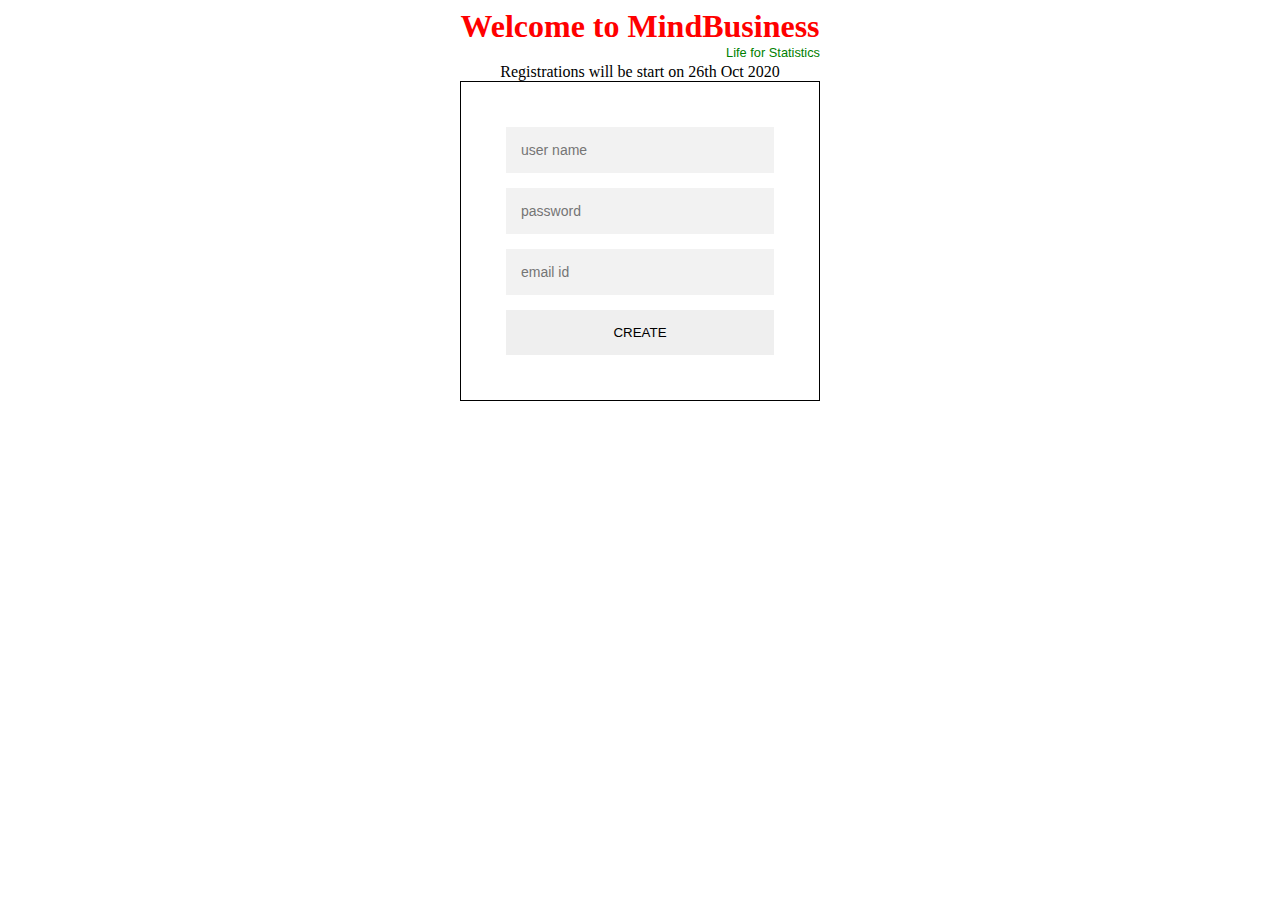
<file: index.html>
<html lang="en">
<head>
    
    <title>login and Registration form Design</title>
<div class ="h1">
    <h1>Welcome to MindBusiness</h1> 
    <p1>Life for Statistics</p1><br>
    <p>Registrations will be start on 26th Oct 2020</p>
</div>
<link rel ="stylesheet" href ="styles.css">


<script  type = "text/javascript">
function validate() {
      
      if( document.myForm.Name.value == "" ) {
         alert( "Please provide your name!" );
         document.myForm.Name.focus() ;
         return flase;
      }
      if( document.myForm.EMail.value == "" ) {
         alert( "Please provide your Email!" );
         document.myForm.EMail.focus() ;
         return false;
      }
      if( document.myForm.password.value == "Mani" ) {
         alert( "Please provide a zip in the format #####." );
         document.myForm.Zip.focus() ;
         return false;
      }
      
      return( true );
   }





</script>
</head>
<body>

    <form action = "s.html" name = "myForm" onsubmit = "return(validate());">
    <div class ="login_page">




        <div  class= "form">
            <form class ="register-form">
                <input  type ="text" placeholder="user name"/>
                <input  type ="text" placeholder="password"/>
                <input  type ="text" placeholder="email id"/>
                <button>Create</button>

            </form>

        </div>

    </div>


    </form>
    
</body>
</html>
</file>
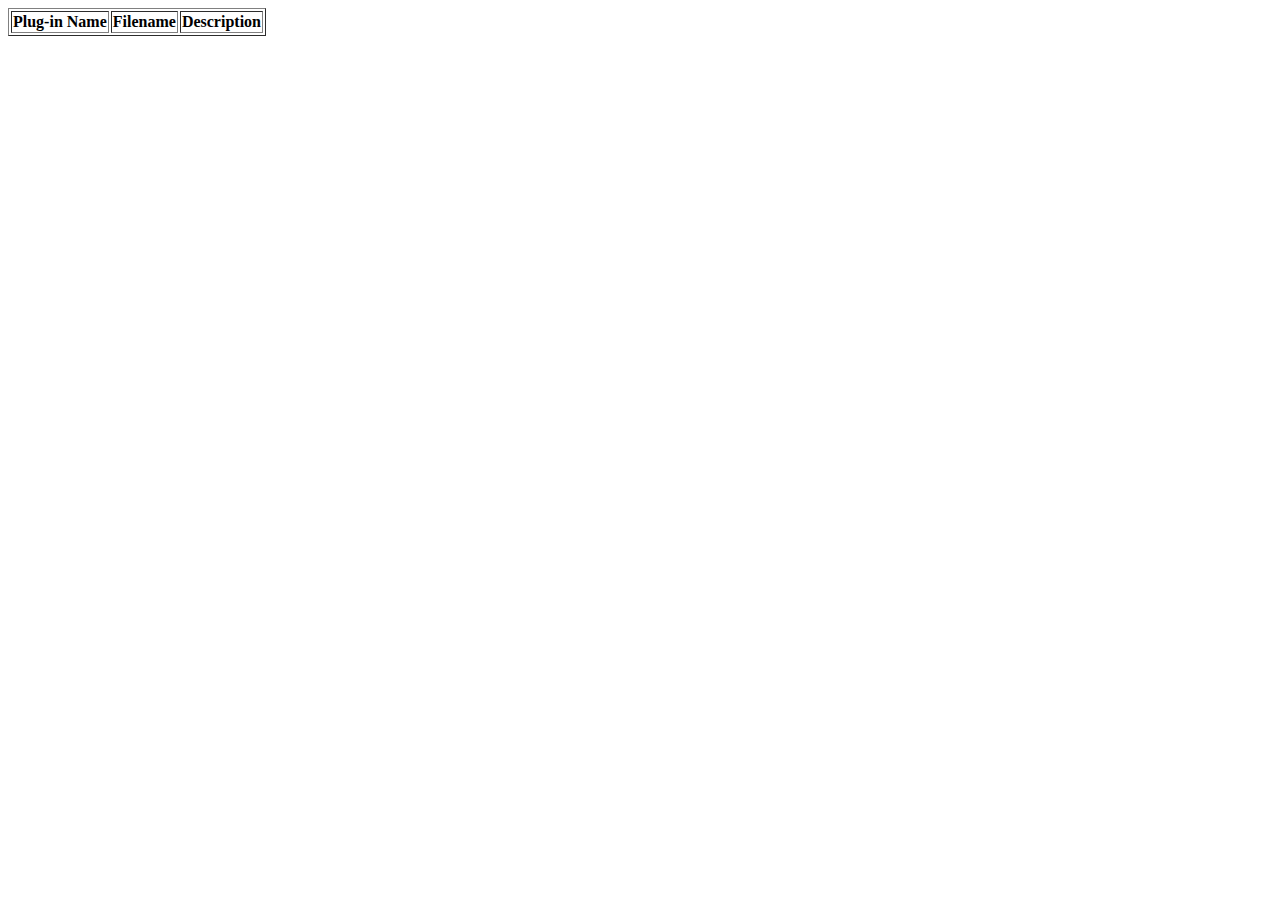
<file: mn.html>
<html>
   <head>
      <title>List of Plug-Ins</title>
   </head>
   
   <body>
      <table border = "1">
         <tr>
            <th>Plug-in Name</th>
            <th>Filename</th>
            <th>Description</th>
         </tr>
         
         <script language = "JavaScript" type = "text/javascript">
            for (i = 0; i<navigator.plugins.length; i++) {
               document.write("<tr><td>");
               document.write(navigator.plugins[i].name);
               document.write("</td><td>");
               document.write(navigator.plugins[i].filename);
               document.write("</td><td>");
               document.write(navigator.plugins[i].description);
               document.write("</td><td>");
               document.write(na.plugins[i].description);


               document.write("</td></tr>");
               
            }
         </script>
      </table>      
   </body>
</html>
</file>
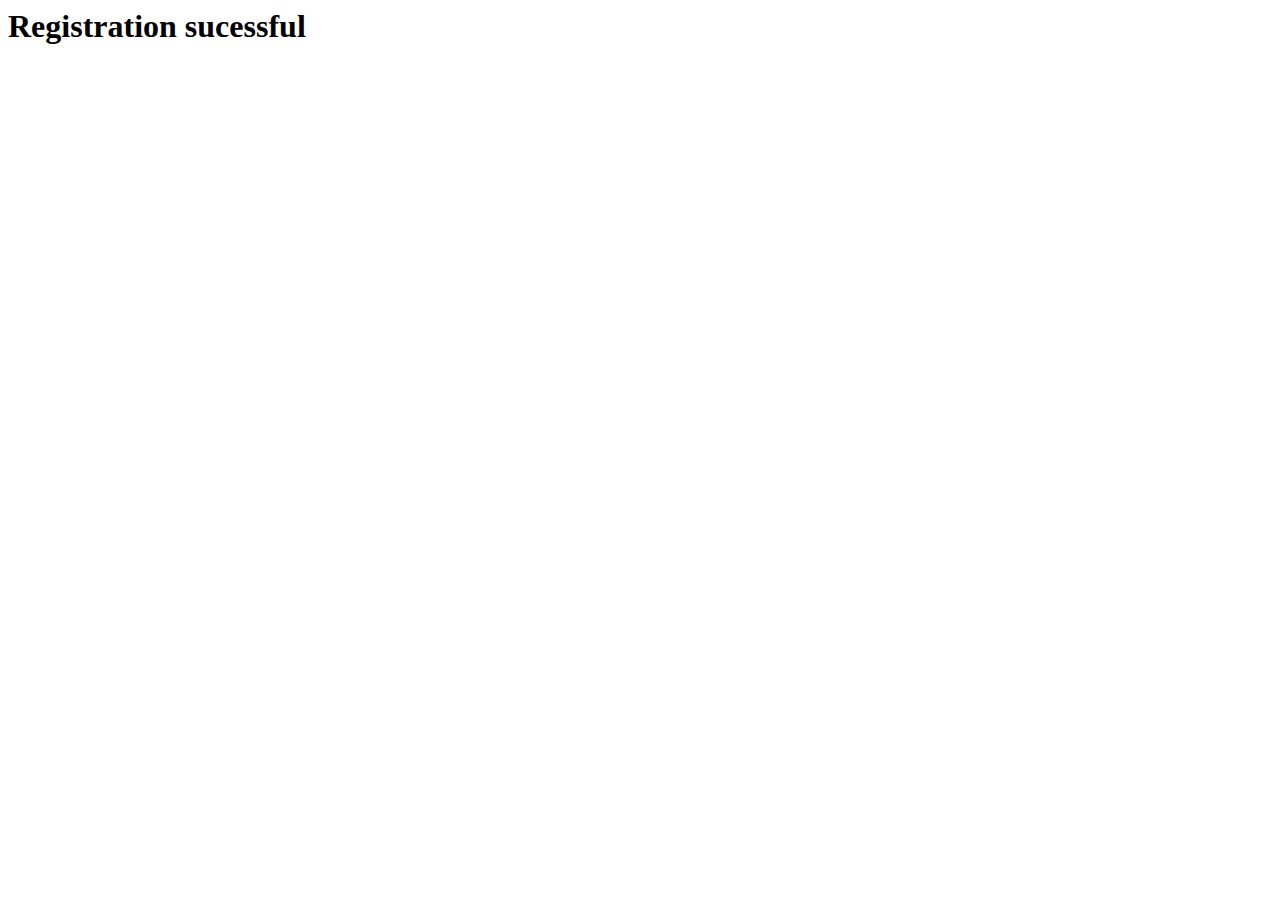
<file: s.html>
<html lang="en">
<head>
    <meta charset="UTF-8">
    <meta name="viewport" content="width=device-width, initial-scale=1.0">
    <title>Document</title>
</head>
<body>
    <h1>Registration sucessful </h1>
</body>
</html>
</file>
<file: styles.css>
body{
    background-color: rgba(14, 4, 4, 0);
    height: 100vh;
    background-size: cover;
    background-position: center;
  
}

.h1{
    

    position: relative;
    
     max-width: 360px;
     margin: 0 auto;
    
     text-align: center;
     border: 1px darkturquoise black;
     overflow: hidden;
    



}
    

 h1 {
    color :red;
   width:  360px;
    
    margin: auto;

 }

 p{
    width:  360px;
   
    margin: auto;


 }

 .login_page{
    width:  360px;
   
    margin: auto;


 }
 .form{
     position: relative;
     z-index: 1;
     max-width: 360px;
     margin: 0 auto 100px;
     padding: 45px;
     text-align: center;
     border: 1px solid black;
 }

 .form input{

font-family: sans-serif;
outline: 1;
background-color: #f2f2f2;
width: 100%;
border: 0;
margin: 0 0 15px;
padding: 15px;
box-sizing: border-box;
font-size: 14px;
 }

.form button{
    font-family: "Roboto",sans-serif;
    text-transform : uppercase;
    width: 100%;
    border: 0;
    padding: 15px;
}
p1{
    float:right;
    color:green;
    font-size: 0.8em;
    font-family: Arial, "Helvetica Neue", Helvetica, sans-serif;
}
</file>
